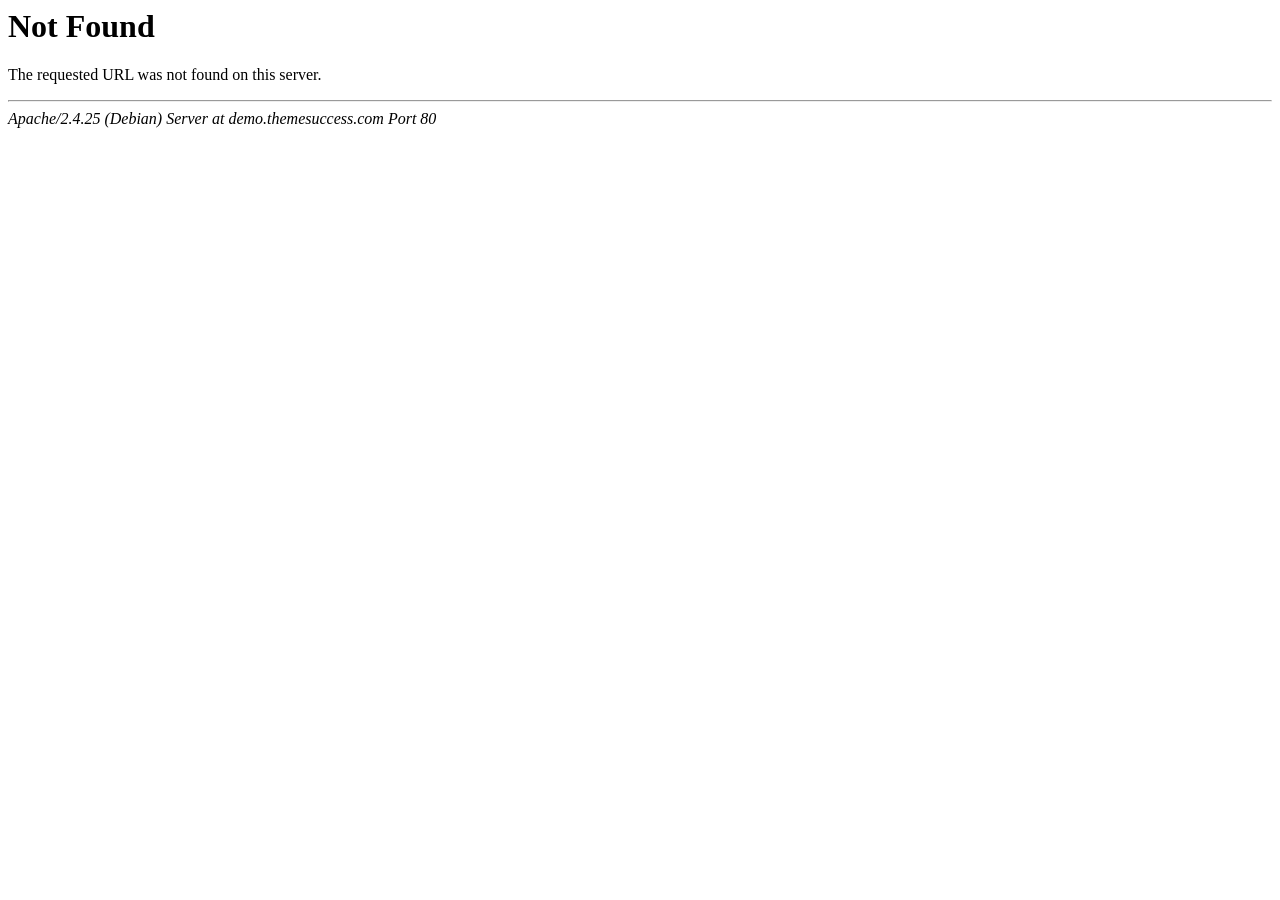
<file: assets/css/owl.video.play.html>
<!DOCTYPE HTML PUBLIC "-//IETF//DTD HTML 2.0//EN">
<html><head>
<title>404 Not Found</title>
</head><body>
<h1>Not Found</h1>
<p>The requested URL was not found on this server.</p>
<hr>
<address>Apache/2.4.25 (Debian) Server at demo.themesuccess.com Port 80</address>
</body></html>
</file>
